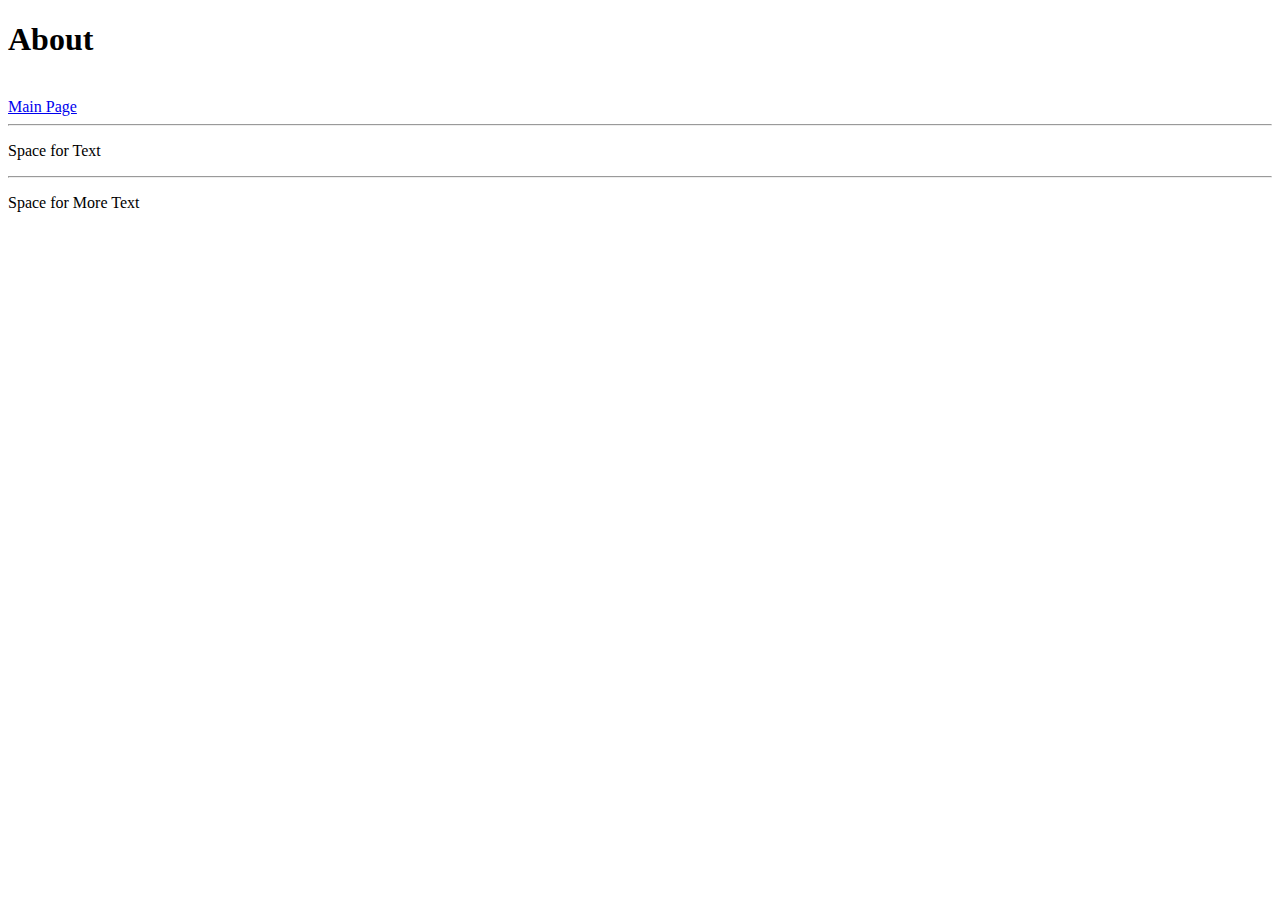
<file: about.html>
<!DOCTYPE html>

<head>
    <title>About Page</title>
    <link href="https://fonts.googleapis.com/css2?family=Lobster&display=swap" rel="stylesheet">
</head>

<body>
    <h1>About</h1> <br>
    <a target="_blank" href="https://calvincondon.github.io/Portfolio/">Main Page</a> <br>
    <hr>
    <p>Space for Text</p>
    <hr>
    <p>Space for More Text</p>

</body>
</file>
